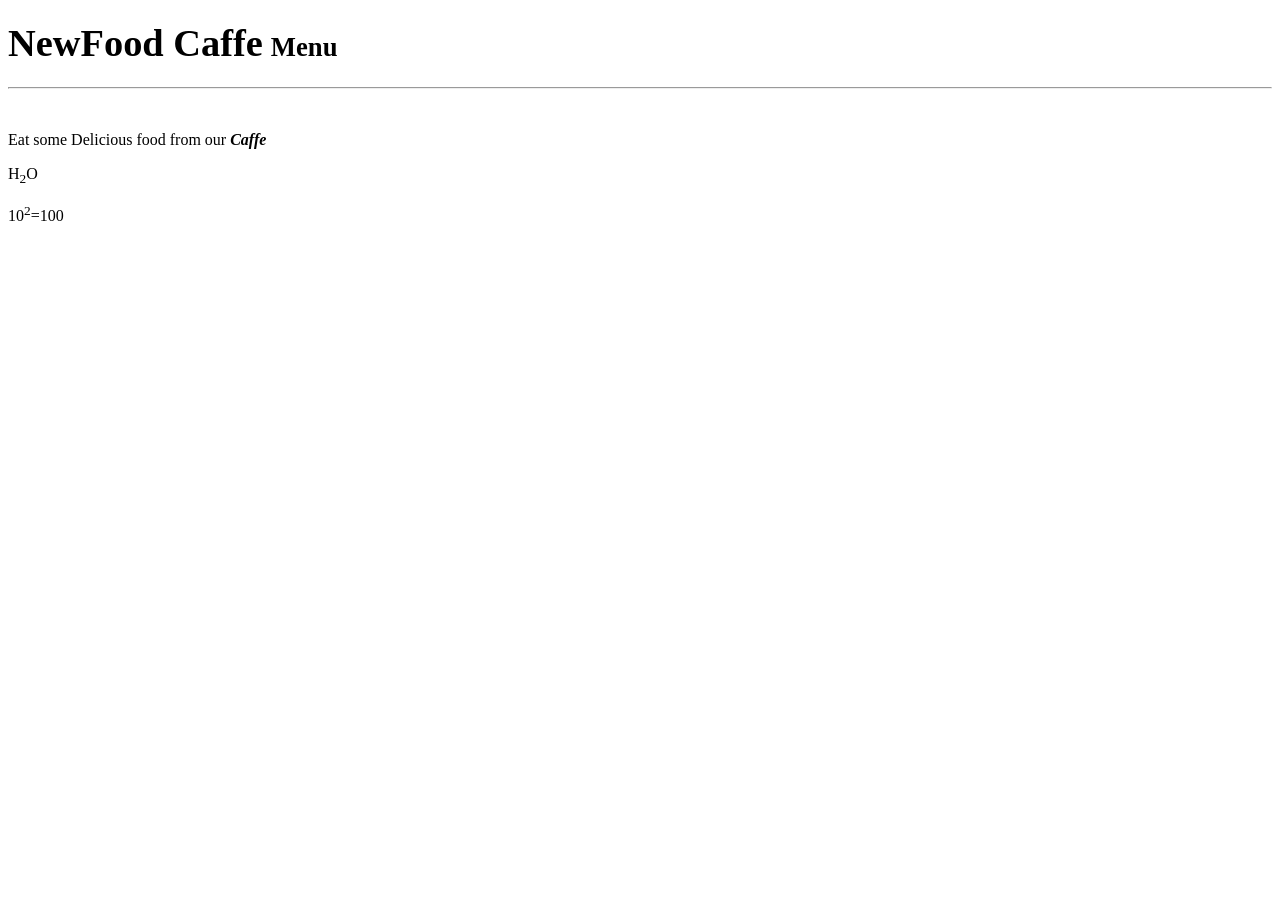
<file: index.html>
<!DOCTYPE html>
<html>
    <head>
        <meta charset="utf-8">
        <meta name="discription" content="Food">
        <title>NewFood Caffe</title>
    </head>

    <body>

        <h1><big>NewFood Caffe</big> <small>Menu</small> </h1>

        <hr/>   <!--Horizontal Row-->
        <br/>   <!--Breaking Line-->

        <p>Eat some Delicious food from our <b><i>Caffe</i></b> </p>
        <p>H<sub>2</sub>O</p>
        <p>10<sup>2</sup>=100</p>

    </body>
</html>
</file>
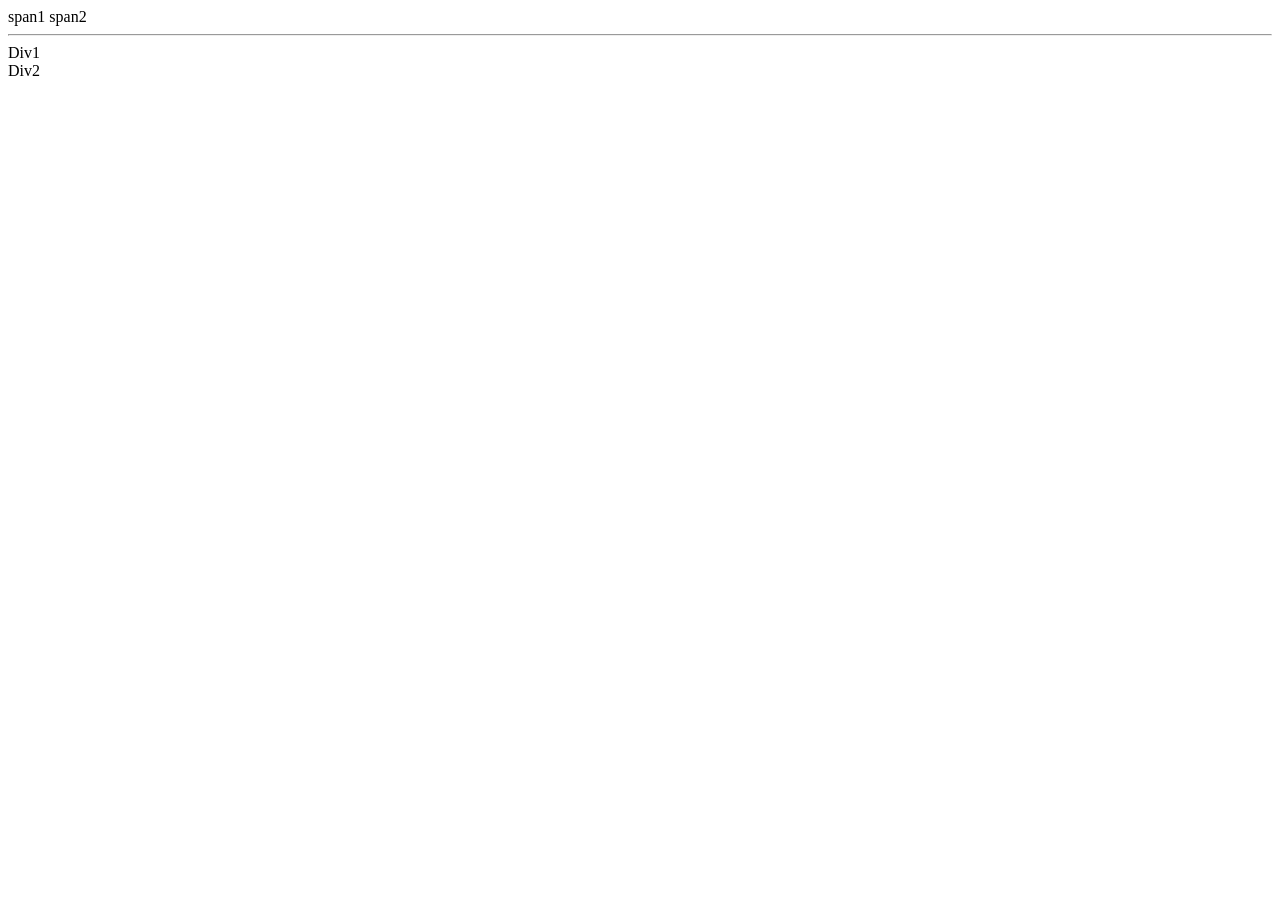
<file: Divs.html>
<!DOCTYPE html>
<html>
    <head>
        <meta charset="utf-8">
        <meta name="discription" content="Food">
        <title>NewFood Caffe</title>
    </head>

    <body>

        <span>span1</span>
        <span>span2</span>

        <hr/> 

        <div>Div1</div>
        <div>Div2</div>

    </body>
</html>
</file>
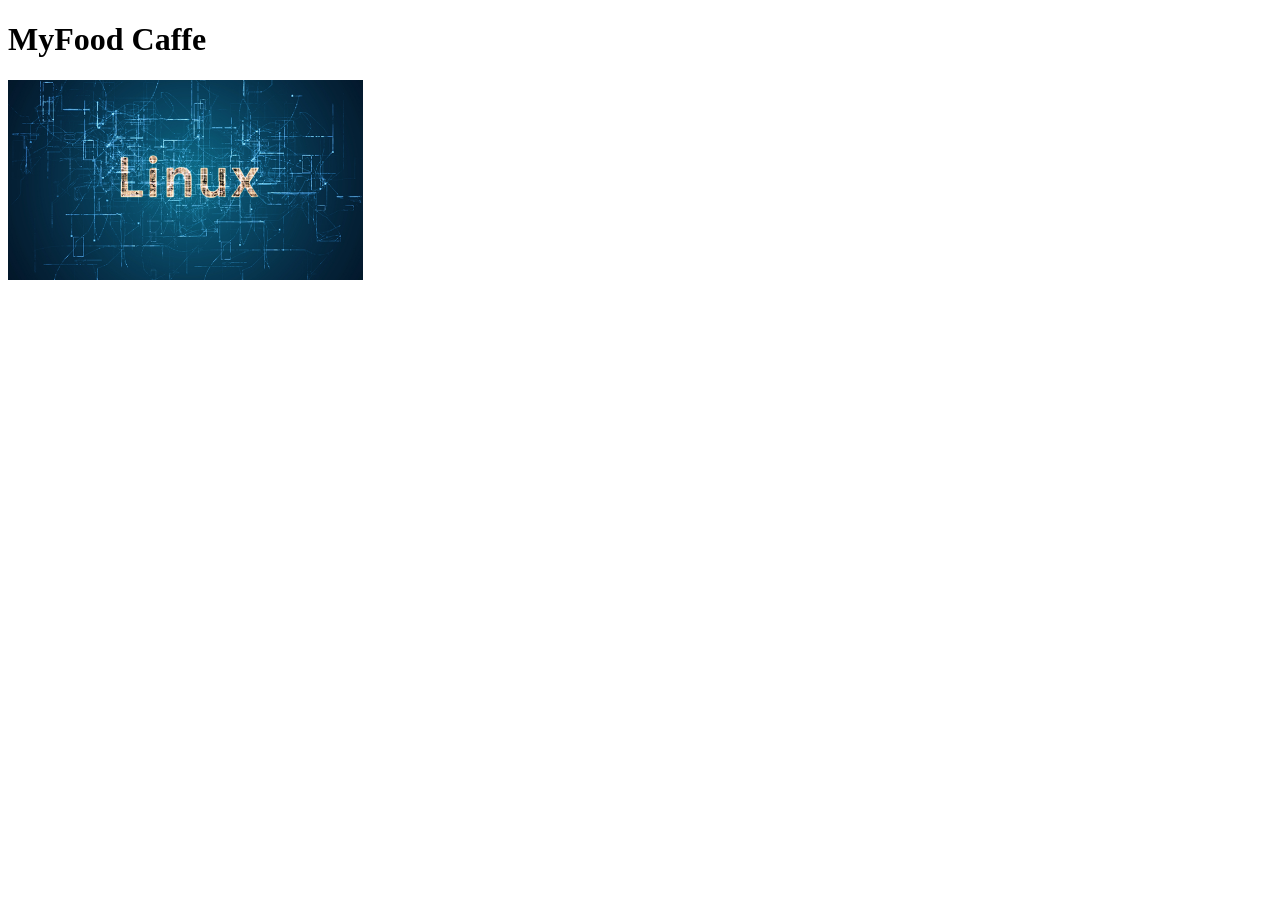
<file: images.html>
<!DOCTYPE html>
<html>
    <head>
        <title>MyFood Cafe</title>
    </head>
    <body>

        <header>
            <h1>MyFood Caffe</h1>
        </header>
        <main>
            <a href="http://specials-images.forbesimg.com/imageserve/5d76a28a5b52ce000882bb8b/960x0.jpg?fit=scale">
                <!--<img height="200" src="https://specials-images.forbesimg.com/imageserve/5d76a28a5b52ce000882bb8b/960x0.jpg?fit=scale" alt="Scary Dinosaurs" />-->
                <img width="355" height="200" src="images/linux.jpg" alt="Linux Image" />
            </a>
        </main>

    </body>
</html>
</file>
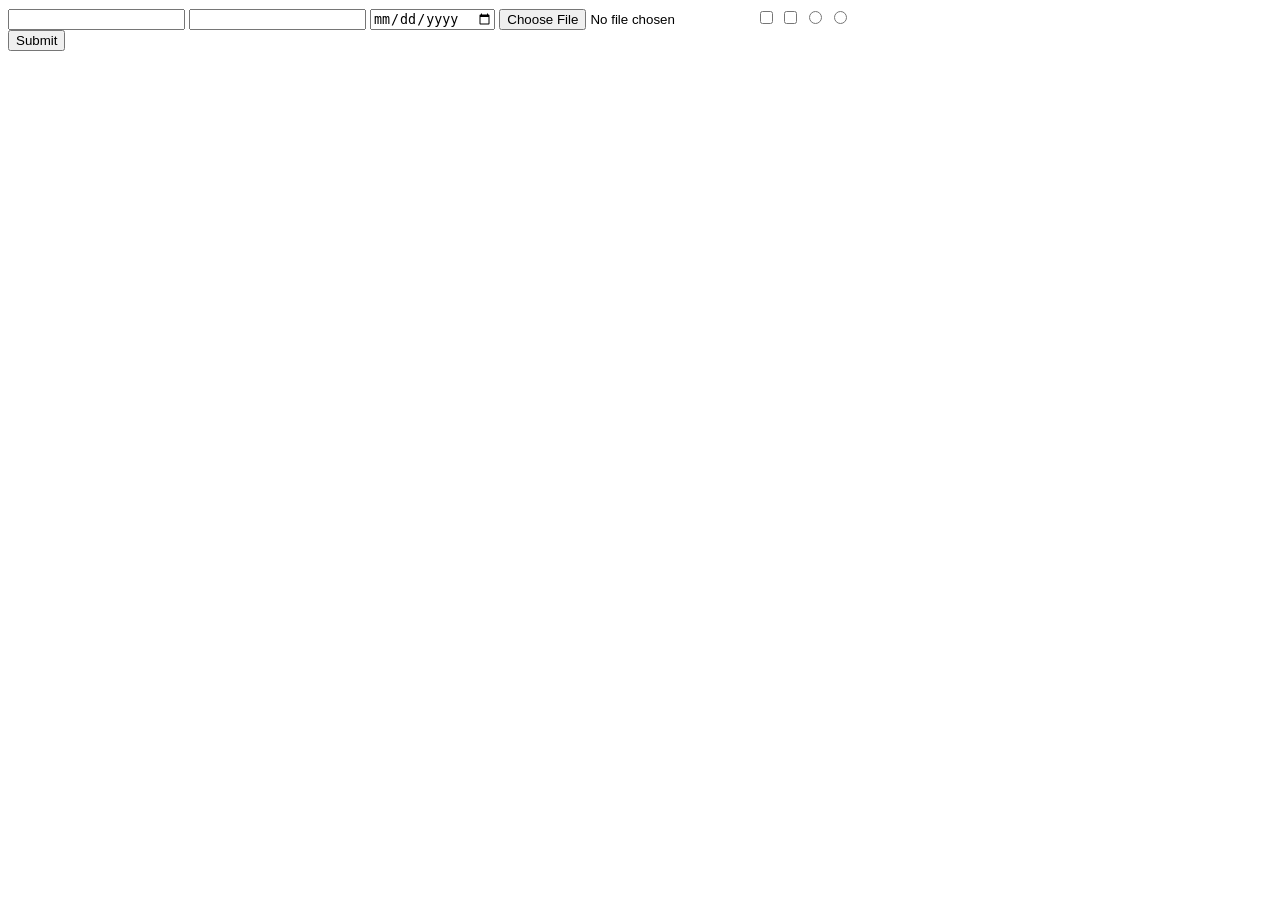
<file: input.html>
<!DOCTYPE html>
<html>
    <head>
        <meta charset="utf-8">
        <meta name="discription" content="Food">
        <title>NewFood Caffe</title>
    </head>

    <body>

        <input type="text"/>
        <input type="password"/>
        <input type="date">
        <input type="file"/>
        <input type="checkbox"/>
        <input type="checkbox"/>
        <input name="btn" type="radio"/>
        <input name="btn" type="radio"/>

        <form>
            <input type="submit"/>
        </form>


    </body>
</html>
</file>
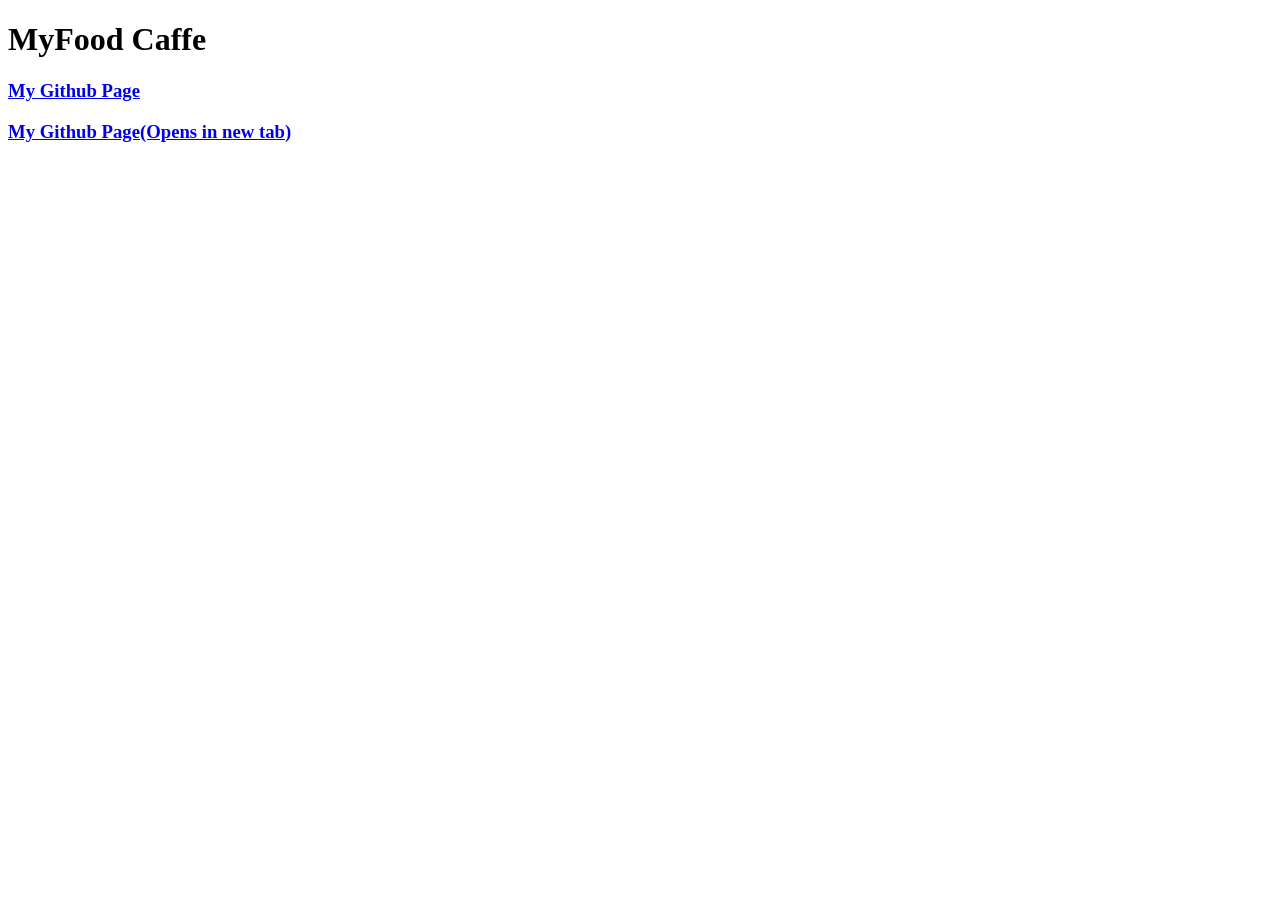
<file: Links.html>
<!DOCTYPE html>
<html>
    <head>
        <title>MyFood Cafe</title>
    </head>
    <body>

        <header>
            <h1>MyFood Caffe</h1>
        </header>
        <main>
            <a href="http://www.github.com/Mark-1707"><h3>My Github Page</h3></a>
            <a href="http://www.github.com/Mark-1707" target="_blank"><h3>My Github Page(Opens in new tab)</h3></a>
        </main>

    </body>
</html>
</file>
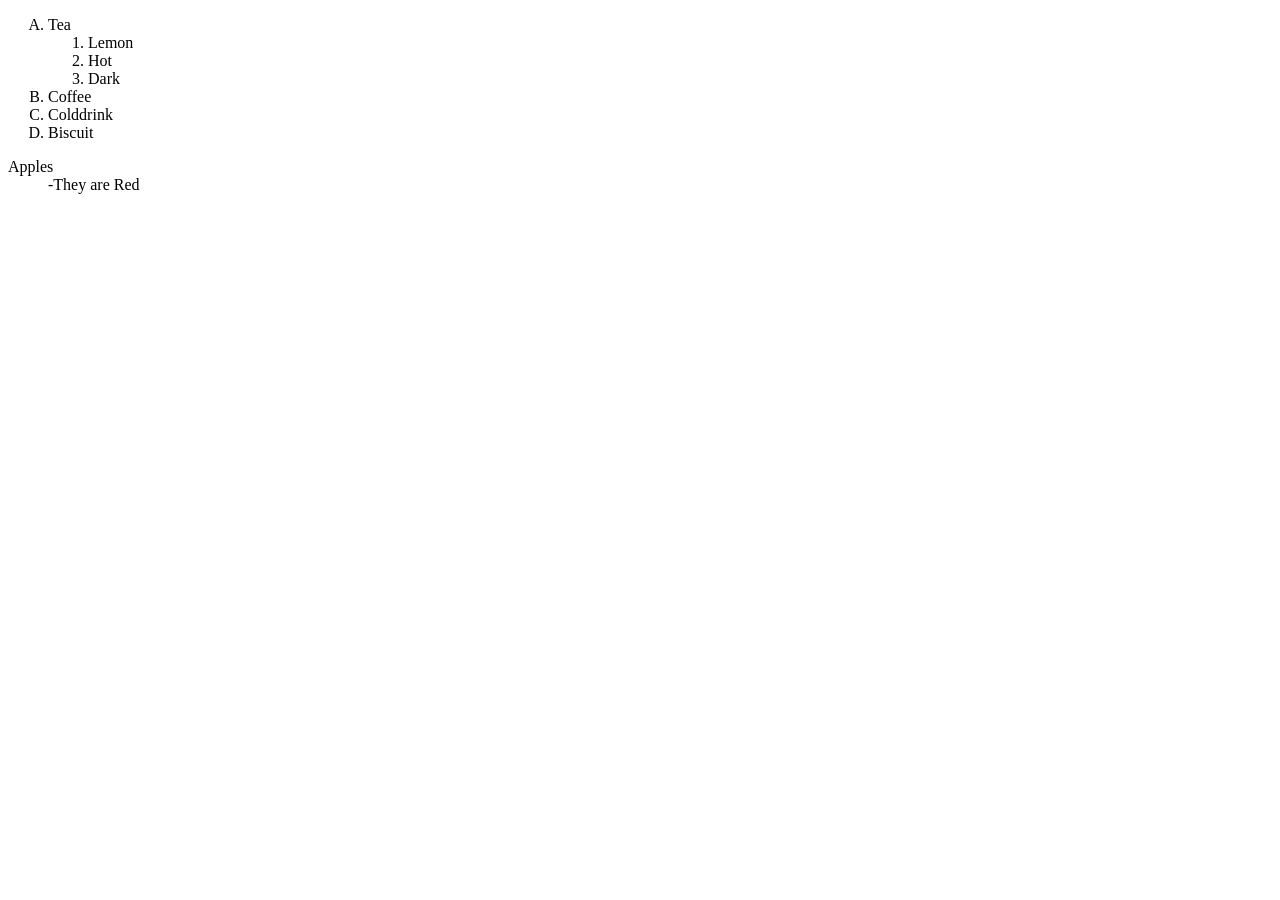
<file: lists.html>
<!DOCTYPE html>
<html>
    <head>
        <title>Lists</title>
    </head>

    <body>

        <ol type="A">
            <li>Tea
                <ol>
                    <li>Lemon</li>
                    <li>Hot</li>
                    <li>Dark</li>
                </ol>
            </li>
            <li>Coffee</li>
            <li>Colddrink</li>
            <li>Biscuit</li>
        </ol>

        <!--Discription List-->
        <dl>
            <dt>Apples</dt>
            <dd>-They are Red</dd>
        </dl>

    </body>
</html>
</file>
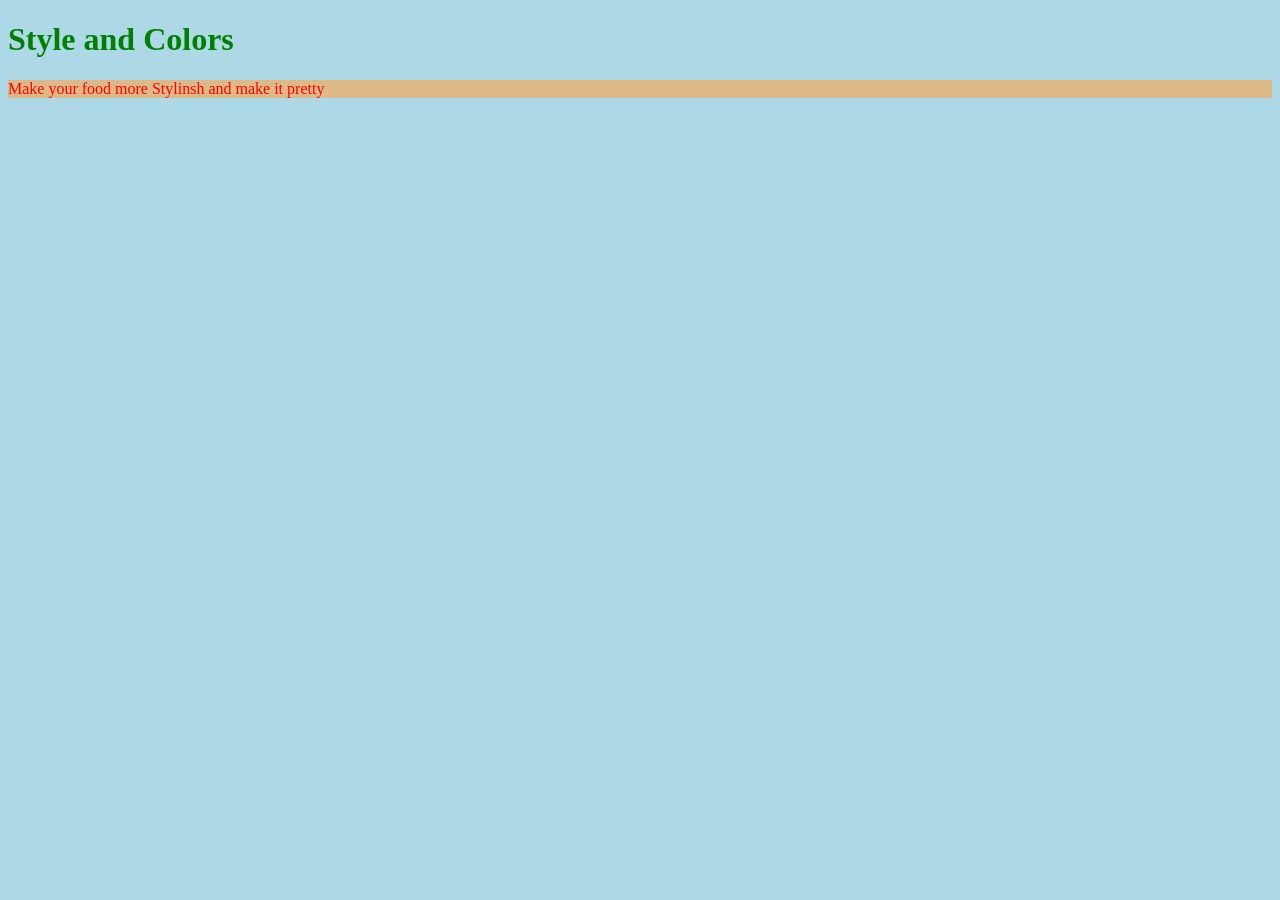
<file: Style.html>
<!DOCTYPE html>
<html>
    <head>
        <title>NewFood Cafe</title>
    </head>

    <body style="background-color: lightblue">

        <h1 style="color:green;">Style and Colors</h1>
        <p style="color : red; background-color :burlywood;">Make your food more Stylinsh and make it pretty</p> 

    </body>
</html>
</file>
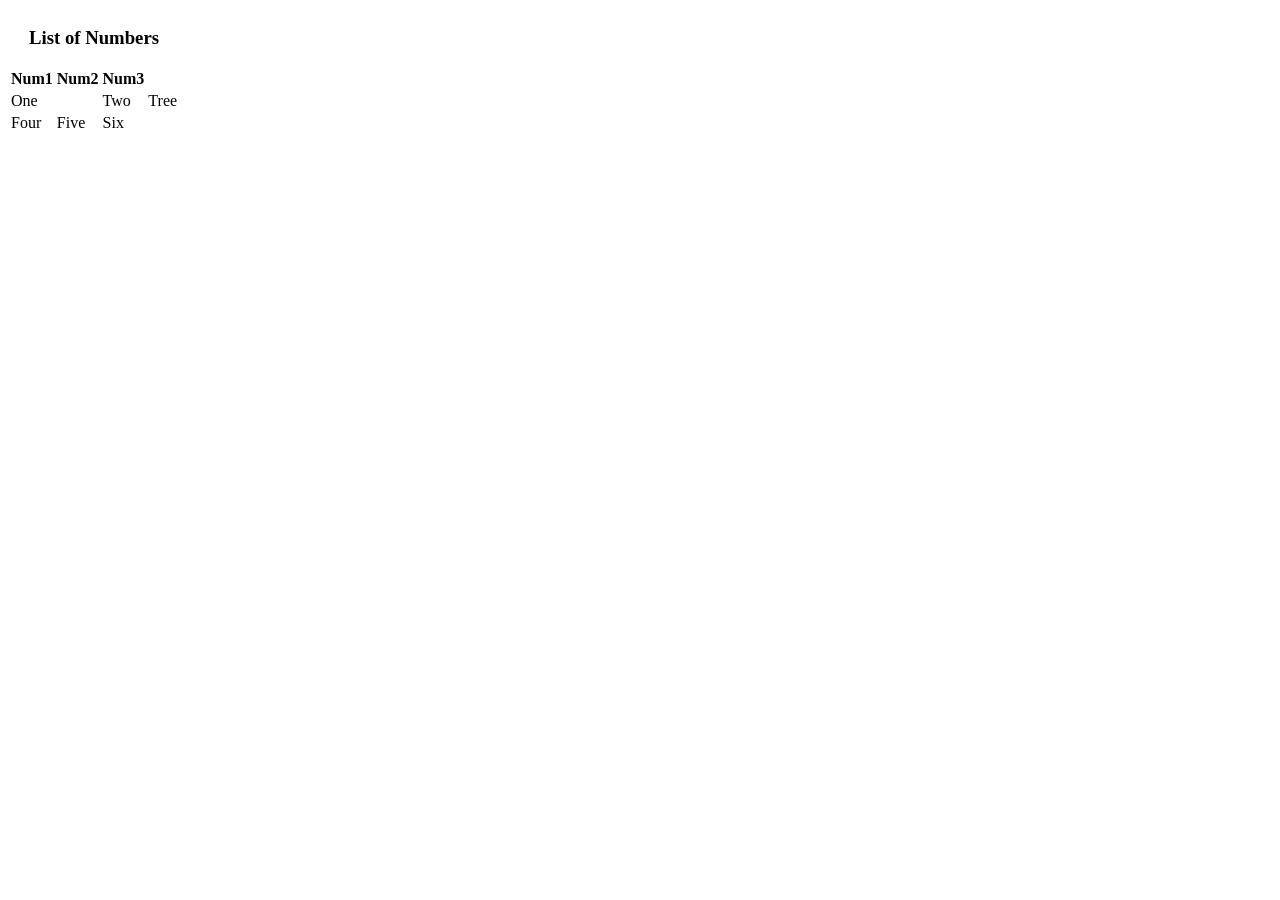
<file: Tables.html>
<!DOCTYPE html>
<html>
    <head>
        <meta charset="utf-8">
        <meta name="description" content="HTML Tutorial">
        <title>Table</title>
    </head>

    <body>
        <table>
            <thead>
            <caption><b><h3>List of Numbers</h3></b></caption>
                <tr>
                    <th>Num1</th>
                    <th>Num2</th>
                    <th>Num3</th>
                </tr>
            </thead>
            <tbody>
            <tr>
                <td colspan="2">One</td>
                <td>Two</td>
                <td>Tree</td>
            </tr>
            <tr>
                <td>Four</td>
                <td>Five</td>
                <td>Six</td>
            </tr>
            </tbody>
        </table>
    </body>
</html>
</file>
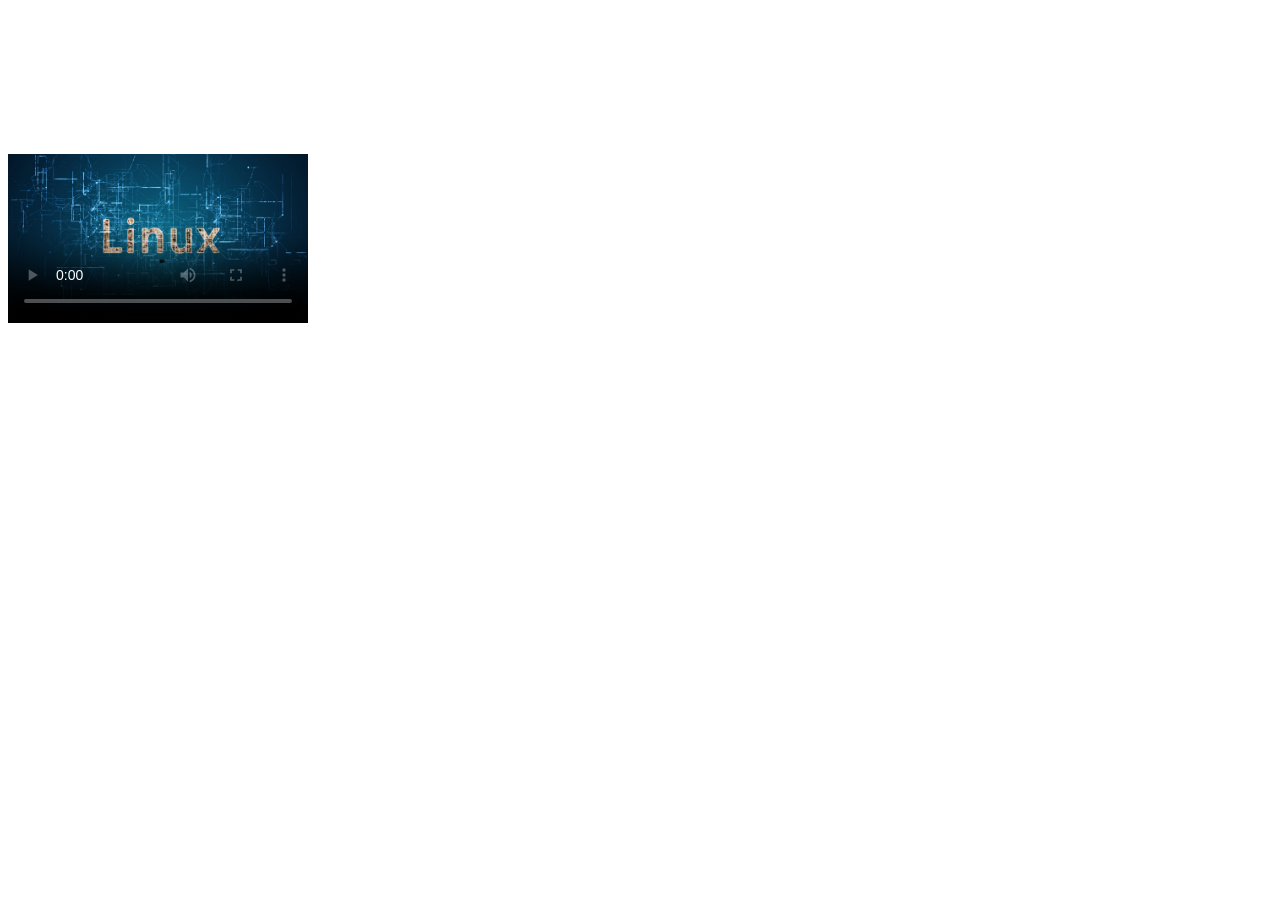
<file: videos.html>
<!DOCTYPE html>
<html>
    <head>
        <title>Videos and Iframes</title>
    </head>
    <bode>
        <video src="Videos/2021-01-01 19-41-38.mp4" poster="images/linux.jpg" loop controls width="300">ROS Tutorial</video>

        <iframe width="560" height="315" src="https://www.youtube.com/embed/pQN-pnXPaVg" frameborder="0" allow="accelerometer; autoplay; clipboard-write; encrypted-media; gyroscope; picture-in-picture" allowfullscreen></iframe>
        
    </bode>
</html>
</file>
